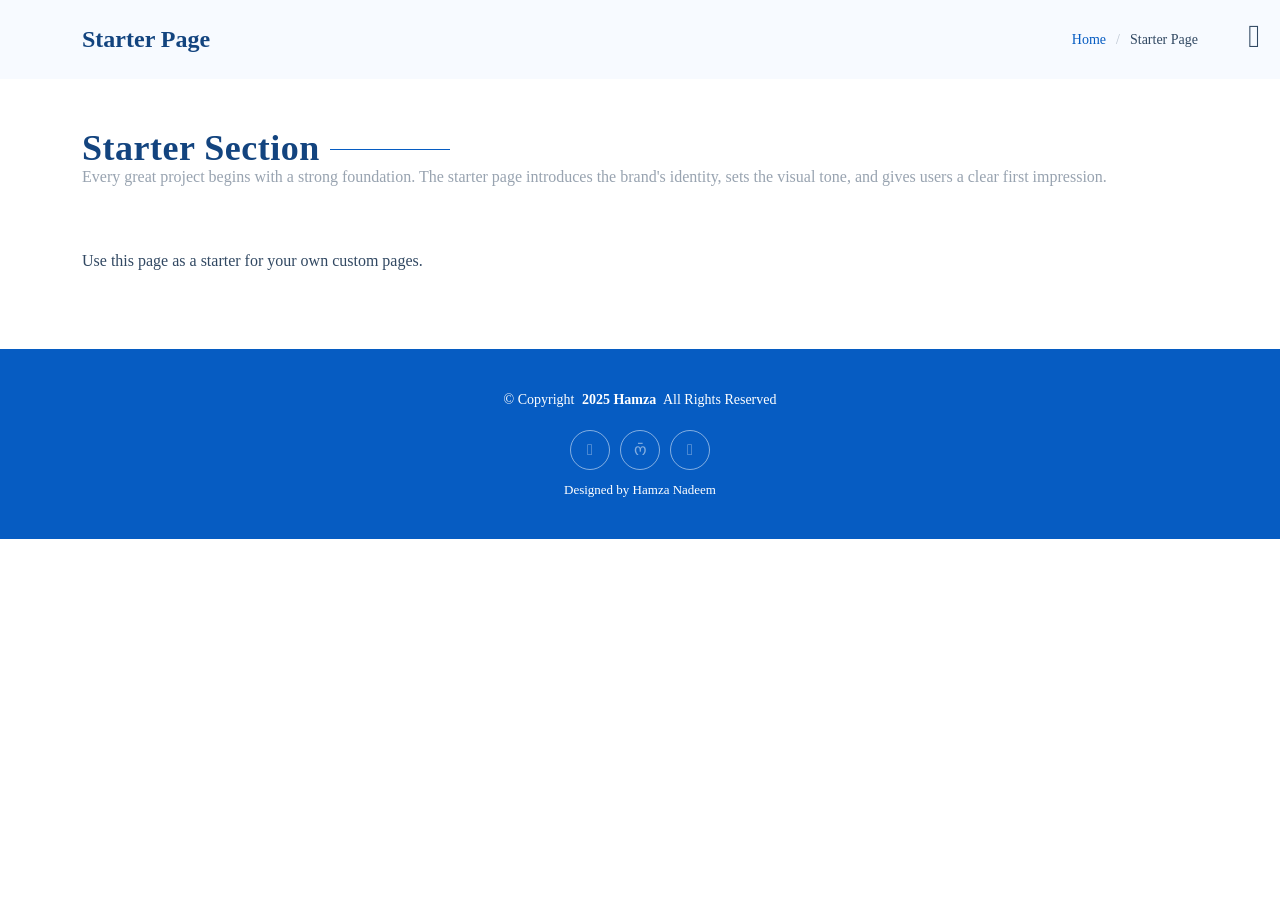
<file: starter-page.html>
<meta name='viewport' content='width=device-width, initial-scale=1'/><!DOCTYPE html>
<html lang="en">

<head>
  <meta charset="utf-8">
  <meta content="width=device-width, initial-scale=1.0" name="viewport">
  <title>Hamza Nadeem – Graphic Designer & Portfolio</title>
<meta name="description" content="Explore the creative portfolio of Hamza Nadeem, a graphic designer passionate about branding, digital design, and modern web experiences.">
<meta name="keywords" content="Hamza Nadeem, Graphic Designer, Portfolio, Branding, Web Design, Digital Art, Creative Design">
<meta name="author" content="Hamza Nadeem">
<meta name="viewport" content="width=device-width, initial-scale=1.0">
<meta name="robots" content="index, follow">
  <!-- Favicons -->
  <link href="favicon.png" rel="icon">
  <link href="apple-touch-icon.png" rel="apple-touch-icon">

  <!-- Fonts -->
  <link href="https://fonts.googleapis.com" rel="preconnect">
  <link href="https://fonts.gstatic.com" rel="preconnect" crossorigin>
  <link href="https://fonts.googleapis.com/css2?family=Roboto:ital,wght@0,100;0,300;0,400;0,500;0,700;0,900;1,100;1,300;1,400;1,500;1,700;1,900&family=Open+Sans:ital,wght@0,300;0,400;0,500;0,600;0,700;0,800;1,300;1,400;1,500;1,600;1,700;1,800&family=Quicksand:wght@300;400;500;600;700&display=swap" rel="stylesheet">

  <!-- Vendor CSS Files -->
  <link href="bootstrap.min.css" rel="stylesheet">
  <link href="bootstrap-icons.css" rel="stylesheet">
  <link href="aos.css" rel="stylesheet">
  <link href="glightbox.min.css" rel="stylesheet">
  <link href="swiper-bundle.min.css" rel="stylesheet">

  <!-- Main CSS File -->
  <link href="main.css" rel="stylesheet">
</head>

<body class="starter-page-page">

  <header id="header" class="header d-flex align-items-center fixed-top">
    <div class="container-fluid position-relative d-flex align-items-center justify-content-between">

      <a href="index.html" class="logo d-flex align-items-center">
        <!-- Uncomment the line below if you also wish to use an image logo -->
        <!-- <img src="logo.webp" alt=""> -->
        <!-- Uncomment the line below if you also wish to use an text logo -->
        <!-- <h1 class="sitename">Style</h1>  -->
      </a>

      <nav id="navmenu" class="navmenu">

        <div class="profile-img">
          <img src="profile-square-1.webp" alt="" class="img-fluid rounded-circle">
        </div>

        <a href="index.html" class="logo d-flex align-items-center justify-content-center">
          <!-- Uncomment the line below if you also wish to use an image logo -->
          <!-- <img src="logo.webp" alt=""> -->
          <h1 class="sitename">Hamza Nadeem</h1>
        </a>

        <div class="social-links text-center">
          <a href="https://www.facebook.com/share/1CDxB8gVtC/" class="facebook"><i class="bi bi-facebook"></i></a>
          <a href="https://www.instagram.com/hamza_nadeem1356?igsh=MWp4OHIwMzUwNXIyZg==&utm_source=ig_contact_invite" class="instagram"><i class="bi bi-instagram"></i></a>
          <a href="https://www.linkedin.com/in/nadeem-nadeem-419755366?utm_source=share&utm_campaign=share_via&utm_content=profile&utm_medium=android_app" class="linkedin"><i class="bi bi-linkedin"></i></a>
        </div>

        <ul>
          <li><a href="#hero">Home</a></li>
          <li><a href="#about">About</a></li>
          <li><a href="#resume">Resume</a></li>
          <li><a href="#portfolio">Portfolio</a></li>
          <li><a href="#services">Services</a></li>
          <li class="dropdown"><a href="#"><span>Dropdown</span> <i class="bi bi-chevron-down toggle-dropdown"></i></a>
            <ul>
              <li><a href="#">Dropdown 1</a></li>
              <li class="dropdown"><a href="#"><span>Deep Dropdown</span> <i class="bi bi-chevron-down toggle-dropdown"></i></a>
                <ul>
                  <li><a href="#">Deep Dropdown 1</a></li>
                  <li><a href="#">Deep Dropdown 2</a></li>
                  <li><a href="#">Deep Dropdown 3</a></li>
                  <li><a href="#">Deep Dropdown 4</a></li>
                  <li><a href="#">Deep Dropdown 5</a></li>
                </ul>
              </li>
              <li><a href="#">Dropdown 2</a></li>
              <li><a href="#">Dropdown 3</a></li>
              <li><a href="#">Dropdown 4</a></li>
            </ul>
          </li>
          <li><a href="#contact">Contact</a></li>
        </ul>
        <i class="mobile-nav-toggle d-xl-none bi bi-list"></i>
      </nav>

    </div>
  </header>

  <main class="main">

    <!-- Page Title -->
    <div class="page-title light-background">
      <div class="container d-lg-flex justify-content-between align-items-center">
        <h1 class="mb-2 mb-lg-0">Starter Page</h1>
        <nav class="breadcrumbs">
          <ol>
            <li><a href="index.html">Home</a></li>
            <li class="current">Starter Page</li>
          </ol>
        </nav>
      </div>
    </div><!-- End Page Title -->

    <!-- Starter Section Section -->
    <section id="starter-section" class="starter-section section">

      <!-- Section Title -->
      <div class="container section-title">
        <h2>Starter Section</h2>
        <p>Every great project begins with a strong foundation. The starter page introduces the brand's identity, sets the visual tone, and gives users a clear first impression.</p>
      </div><!-- End Section Title -->

      <div class="container" data-aos="fade-up">
        <p>Use this page as a starter for your own custom pages.</p>
      </div>

    </section><!-- /Starter Section Section -->

  </main>

  <footer id="footer" class="footer dark-background">

    <div class="container">
      <div class="copyright text-center ">
        <p>© <span>Copyright</span> <strong class="px-1 sitename">2025 Hamza</strong> <span>All Rights Reserved</span></p>
      </div>
      <div class="social-links d-flex justify-content-center">
        <a href="https://www.facebook.com/share/1CDxB8gVtC/"><i class="bi bi-facebook"></i></a>
        <a href="https://www.instagram.com/hamza_nadeem1356?igsh=MWp4OHIwMzUwNXIyZg==&utm_source=ig_contact_invite"><i class="bi bi-instagram"></i></a>
        <a href="https://www.linkedin.com/in/nadeem-nadeem-419755366?utm_source=share&utm_campaign=share_via&utm_content=profile&utm_medium=android_app"><i class="bi bi-linkedin"></i></a>
      </div>
      <div class="credits">
        Designed by <a>Hamza Nadeem</a>
      </div>
    </div>

  </footer>

  <!-- Scroll Top -->
  <a href="#" id="scroll-top" class="scroll-top d-flex align-items-center justify-content-center"><i class="bi bi-arrow-up-short"></i></a>

  <!-- Vendor JS Files -->
  <script src="bootstrap.bundle.min.js"></script>
  <script src="validate.js"></script>
  <script src="aos.js"></script>
  <script src="purecounter_vanilla.js"></script>
  <script src="typed.umd.js"></script>
  <script src="noframework.waypoints.js"></script>
  <script src="glightbox.min.js"></script>
  <script src="imagesloaded.pkgd.min.js"></script>
  <script src="isotope.pkgd.min.js"></script>
  <script src="swiper-bundle.min.js"></script>

  <!-- Main JS File -->
  <script src="main.js"></script>

</body>

</html>
</file>
<file: main.css>
<meta name='viewport' content='width=device-width, initial-scale=1'/>/* Fonts */
:root {
  --default-font: "Roboto",  system-ui, -apple-system, "Segoe UI", Roboto, "Helvetica Neue", Arial, "Noto Sans", "Liberation Sans", sans-serif, "Apple Color Emoji", "Segoe UI Emoji", "Segoe UI Symbol", "Noto Color Emoji";
  --heading-font: "Quicksand",  sans-serif;
  --nav-font: "Open Sans",  sans-serif;
}

/* Global Colors - The following color variables are used throughout the website. Updating them here will change the color scheme of the entire website */
:root { 
  --background-color: #ffffff; /* Background color for the entire website, including individual sections */
  --default-color: #314862; /* Default color used for the majority of the text content across the entire website */
  --heading-color: #13447f; /* Color for headings, subheadings and title throughout the website */
  --accent-color: #065cc2; /* Accent color that represents your brand on the website. It's used for buttons, links, and other elements that need to stand out */
  --surface-color: #ffffff; /* The surface color is used as a background of boxed elements within sections, such as cards, icon boxes, or other elements that require a visual separation from the global background. */
  --contrast-color: #ffffff; /* Contrast color for text, ensuring readability against backgrounds of accent, heading, or default colors. */
}

/* Nav Menu Colors - The following color variables are used specifically for the navigation menu. They are separate from the global colors to allow for more customization options */
:root {
  --nav-color: #314862;  /* The default color of the main navmenu links */
  --nav-hover-color: #065cc2; /* Applied to main navmenu links when they are hovered over or active */
  --nav-mobile-background-color: #11427d; /* Used as the background color for mobile navigation menu */
  --nav-dropdown-background-color: #065cc2; /* Used as the background color for dropdown items that appear when hovering over primary navigation items */
  --nav-dropdown-color: #acc4e0; /* Used for navigation links of the dropdown items in the navigation menu. */
  --nav-dropdown-hover-color: #ffffff; /* Similar to --nav-hover-color, this color is applied to dropdown navigation links when they are hovered over. */
}

/* Color Presets - These classes override global colors when applied to any section or element, providing reuse of the sam color scheme. */

.light-background {
  --background-color: #f7faff;
  --surface-color: #ffffff;
}

.dark-background {
  --background-color: #065cc2;
  --default-color: #ffffff;
  --heading-color: #ffffff;
  --accent-color: #afcdf1;
  --surface-color: #2973cc;
  --contrast-color: #ffffff;
}

/* Smooth scroll */
:root {
  scroll-behavior: smooth;
}

/*--------------------------------------------------------------
# General Styling & Shared Classes
--------------------------------------------------------------*/
body {
  color: var(--default-color);
  background-color: var(--background-color);
  font-family: var(--default-font);
}

a {
  color: var(--accent-color);
  text-decoration: none;
  transition: 0.3s;
}

a:hover {
  color: color-mix(in srgb, var(--accent-color), transparent 25%);
  text-decoration: none;
}

h1,
h2,
h3,
h4,
h5,
h6 {
  color: var(--heading-color);
  font-family: var(--heading-font);
}

/* PHP Email Form Messages
------------------------------*/
.php-email-form .error-message {
  display: none;
  background: #df1529;
  color: #ffffff;
  text-align: left;
  padding: 15px;
  margin-bottom: 24px;
  font-weight: 600;
}

.php-email-form .sent-message {
  display: none;
  color: #ffffff;
  background: #059652;
  text-align: center;
  padding: 15px;
  margin-bottom: 24px;
  font-weight: 600;
}

.php-email-form .loading {
  display: none;
  background: var(--surface-color);
  text-align: center;
  padding: 15px;
  margin-bottom: 24px;
}

.php-email-form .loading:before {
  content: "";
  display: inline-block;
  border-radius: 50%;
  width: 24px;
  height: 24px;
  margin: 0 10px -6px 0;
  border: 3px solid var(--accent-color);
  border-top-color: var(--surface-color);
  animation: php-email-form-loading 1s linear infinite;
}

@keyframes php-email-form-loading {
  0% {
    transform: rotate(0deg);
  }

  100% {
    transform: rotate(360deg);
  }
}

/*--------------------------------------------------------------
# Global Header
--------------------------------------------------------------*/
.header {
  --background-color: rgba(255, 255, 255, 0);
  color: var(--default-color);
  background-color: var(--background-color);
  padding: 15px 0;
  transition: all 0.5s;
  z-index: 997;
}

.header .logo {
  line-height: 1;
}

.header .logo img {
  max-height: 32px;
  margin-right: 8px;
}

.header .logo h1 {
  font-size: 30px;
  margin: 0;
  font-weight: 700;
  color: var(--heading-color);
}

/*--------------------------------------------------------------
# Navigation Menu
--------------------------------------------------------------*/
/* Navmenu */
.mobile-nav-toggle {
  color: var(--nav-color);
  position: fixed;
  top: 20px;
  right: 20px;
  font-size: 32px;
  line-height: 0;
  cursor: pointer;
  display: block !important;
  z-index: 998;
  transition: 0.3s;
}

.mobile-nav-toggle:hover {
  color: var(--nav-hover-color);
}

.navmenu {
  position: fixed;
  top: 0;
  bottom: 0;
  right: -300px;
  z-index: 997;
  transition: 0.3s;
  width: 300px;
  overflow: hidden;
}

.navmenu .profile-img img {
  margin: 15px auto;
  display: block;
  width: 160px;
  border: 8px solid color-mix(in srgb, var(--contrast-color), transparent 85%);
}

.navmenu .logo {
  line-height: 1;
  margin-bottom: 15px;
}

.navmenu .logo img {
  max-height: 32px;
  margin-right: 8px;
}

.navmenu .logo h1 {
  font-size: 24px;
  margin: 0;
  font-weight: 700;
  color: var(--contrast-color);
}

.navmenu .social-links {
  margin: 0 0 20px 0;
}

.navmenu .social-links a {
  font-size: 16px;
  display: inline-flex;
  align-items: center;
  justify-content: center;
  padding: 0;
  background: color-mix(in srgb, var(--contrast-color), transparent 90%);
  color: var(--contrast-color);
  margin: 0 2px;
  border-radius: 50%;
  width: 40px;
  height: 40px;
  transition: 0.3s;
}

.navmenu .social-links a i {
  margin: 0;
}

.navmenu .social-links a:hover {
  color: var(--contrast-color);
  background: var(--accent-color);
}

.navmenu ul {
  display: block;
  list-style: none;
  padding: 10px 0;
  margin: 0;
  overflow-y: auto;
  transition: 0.3s;
  z-index: 998;
}

.navmenu a,
.navmenu a:focus {
  color: var(--nav-dropdown-color);
  padding: 10px 20px;
  font-family: var(--nav-font);
  font-size: 17px;
  font-weight: 500;
  display: flex;
  align-items: center;
  justify-content: space-between;
  white-space: nowrap;
  transition: 0.3s;
}

.navmenu a i,
.navmenu a:focus i {
  font-size: 12px;
  line-height: 0;
  margin-left: 5px;
  width: 30px;
  height: 30px;
  display: flex;
  align-items: center;
  justify-content: center;
  border-radius: 50%;
  transition: 0.3s;
  background-color: color-mix(in srgb, var(--accent-color), transparent 90%);
}

.navmenu a i:hover,
.navmenu a:focus i:hover {
  background-color: var(--accent-color);
  color: var(--contrast-color);
}

.navmenu a:hover,
.navmenu .active,
.navmenu .active:focus {
  color: var(--nav-dropdown-hover-color);
}

.navmenu .active i,
.navmenu .active:focus i {
  background-color: var(--accent-color);
  color: var(--contrast-color);
  transform: rotate(180deg);
}

.navmenu .dropdown ul {
  position: static;
  display: none;
  z-index: 99;
  padding: 10px 0;
  margin: 10px 20px;
  box-shadow: none;
  transition: all 0.5s ease-in-out;
}

.navmenu .dropdown>.dropdown-active {
  display: block;
  background-color: var(--nav-dropdown-background-color);
  border: 1px solid color-mix(in srgb, var(--nav-dropdown-color), transparent 90%);
}

.mobile-nav-active {
  overflow: hidden;
}

.mobile-nav-active .mobile-nav-toggle {
  right: 310px;
  font-size: 36px;
}

.mobile-nav-active .navmenu {
  position: fixed;
  overflow: hidden;
  top: 0;
  bottom: 0;
  right: 0;
  background-color: var(--nav-mobile-background-color);
  transition: 0.3s;
}

/*--------------------------------------------------------------
# Global Footer
--------------------------------------------------------------*/
.footer {
  color: var(--default-color);
  background-color: var(--background-color);
  font-size: 14px;
  padding: 40px 0;
  position: relative;
}

.footer .copyright p {
  margin-bottom: 0;
}

.footer .social-links {
  margin-top: 20px;
}

.footer .social-links a {
  display: flex;
  align-items: center;
  justify-content: center;
  width: 40px;
  height: 40px;
  border-radius: 50%;
  border: 1px solid color-mix(in srgb, var(--default-color), transparent 50%);
  font-size: 16px;
  color: color-mix(in srgb, var(--default-color), transparent 50%);
  margin: 0 5px;
  transition: 0.3s;
}

.footer .social-links a:hover {
  color: var(--accent-color);
  border-color: var(--accent-color);
}

.footer .credits {
  margin-top: 10px;
  font-size: 13px;
  text-align: center;
}

/*--------------------------------------------------------------
# Scroll Top Button
--------------------------------------------------------------*/
.scroll-top {
  position: fixed;
  visibility: hidden;
  opacity: 0;
  right: 15px;
  bottom: -15px;
  z-index: 99999;
  background-color: var(--accent-color);
  width: 44px;
  height: 44px;
  border-radius: 50px;
  transition: all 0.4s;
}

.scroll-top i {
  font-size: 24px;
  color: var(--contrast-color);
  line-height: 0;
}

.scroll-top:hover {
  background-color: color-mix(in srgb, var(--accent-color), transparent 20%);
  color: var(--contrast-color);
}

.scroll-top.active {
  visibility: visible;
  opacity: 1;
  bottom: 15px;
}

/*--------------------------------------------------------------
# Disable aos animation delay on mobile devices
--------------------------------------------------------------*/
@media screen and (max-width: 768px) {
  [data-aos-delay] {
    transition-delay: 0 !important;
  }
}

/*--------------------------------------------------------------
# Global Page Titles & Breadcrumbs
--------------------------------------------------------------*/
.page-title {
  color: var(--default-color);
  background-color: var(--background-color);
  padding: 25px 0;
  position: relative;
}

.page-title h1 {
  font-size: 24px;
  font-weight: 700;
}

.page-title .breadcrumbs ol {
  display: flex;
  flex-wrap: wrap;
  list-style: none;
  padding: 0;
  margin: 0;
  font-size: 14px;
  font-weight: 400;
}

.page-title .breadcrumbs ol li+li {
  padding-left: 10px;
}

.page-title .breadcrumbs ol li+li::before {
  content: "/";
  display: inline-block;
  padding-right: 10px;
  color: color-mix(in srgb, var(--default-color), transparent 70%);
}

/*--------------------------------------------------------------
# Global Sections
--------------------------------------------------------------*/
section,
.section {
  color: var(--default-color);
  background-color: var(--background-color);
  padding: 60px 0;
  overflow: clip;
}

/*--------------------------------------------------------------
# Global Section Titles
--------------------------------------------------------------*/
.section-title {
  padding-bottom: 60px;
  position: relative;
}

.section-title h2 {
  font-size: 36px;
  font-weight: 700;
  padding: 0;
  line-height: 1px;
  margin: 0;
  letter-spacing: 0.5px;
  position: relative;
}

.section-title h2::after {
  content: "";
  width: 120px;
  height: 1px;
  display: inline-block;
  background: var(--accent-color);
  margin: 10px 10px;
}

.section-title p {
  color: color-mix(in srgb, var(--default-color), transparent 50%);
  margin: 5px 0 0 0;
  font-size: 16px;
  font-weight: 500;
  font-family: var(--heading-font);
}

/*--------------------------------------------------------------
# Hero Section
--------------------------------------------------------------*/
.hero {
  padding: 120px 0;
  position: relative;
  overflow: hidden;
  min-height: 100vh;
  display: flex;
  align-items: center;
}

.hero::before {
  content: "";
  position: absolute;
  top: 0;
  left: 0;
  right: 0;
  bottom: 0;
  background: url("../img/bg/abstract-bg-1.webp") no-repeat center center;
  background-size: cover;
  opacity: 0.08;
  z-index: 1;
}

.hero .container {
  position: relative;
  z-index: 2;
}

@media (max-width: 991px) {
  .hero .hero-content {
    padding: 60px 30px;
    text-align: center;
  }
}

@media (max-width: 576px) {
  .hero .hero-content {
    padding: 40px 20px;
  }
}

.hero .content-wrapper {
  max-width: 600px;
}

.hero .hero-title {
  font-size: 3.5rem;
  font-weight: 700;
  margin-bottom: 1.5rem;
  line-height: 1.2;
}

@media (max-width: 768px) {
  .hero .hero-title {
    font-size: 2.8rem;
  }
}

@media (max-width: 576px) {
  .hero .hero-title {
    font-size: 2.2rem;
  }
}

.hero .hero-title .typed {
  color: var(--accent-color);
  position: relative;
}

.hero .lead {
  font-size: 1.2rem;
  color: color-mix(in srgb, var(--default-color), transparent 20%);
  margin-bottom: 3rem;
  line-height: 1.6;
}

@media (max-width: 768px) {
  .hero .lead {
    font-size: 1.1rem;
    margin-bottom: 2rem;
  }
}

.hero .hero-stats {
  display: flex;
  gap: 2rem;
  margin-bottom: 3rem;
}

@media (max-width: 768px) {
  .hero .hero-stats {
    justify-content: center;
    gap: 1.5rem;
    margin-bottom: 2rem;
  }
}

@media (max-width: 576px) {
  .hero .hero-stats {
    flex-direction: column;
    gap: 1rem;
  }
}

.hero .hero-stats .stat-item {
  display: flex;
  flex-direction: column;
  align-items: center;
}

.hero .hero-stats .stat-item .purecounter {
  font-size: 2rem;
  font-weight: 700;
  color: var(--accent-color);
  line-height: 1;
}

.hero .hero-stats .stat-item .stat-label {
  font-size: 0.9rem;
  color: color-mix(in srgb, var(--default-color), transparent 40%);
  margin-top: 0.25rem;
}

.hero .hero-actions {
  display: flex;
  gap: 1rem;
  margin-bottom: 3rem;
}

@media (max-width: 768px) {
  .hero .hero-actions {
    justify-content: center;
    margin-bottom: 2rem;
  }
}

@media (max-width: 576px) {
  .hero .hero-actions {
    flex-direction: column;
    align-items: center;
  }
}

.hero .hero-actions .btn {
  padding: 12px 30px;
  font-weight: 600;
  border-radius: 50px;
  text-decoration: none;
  transition: all 0.3s ease;
}

.hero .hero-actions .btn.btn-primary {
  background-color: var(--accent-color);
  color: var(--contrast-color);
  border: 2px solid var(--accent-color);
}

.hero .hero-actions .btn.btn-primary:hover {
  background-color: transparent;
  color: var(--accent-color);
}

.hero .hero-actions .btn.btn-outline {
  background-color: transparent;
  color: var(--default-color);
  border: 2px solid color-mix(in srgb, var(--default-color), transparent 70%);
}

.hero .hero-actions .btn.btn-outline:hover {
  background-color: var(--accent-color);
  color: var(--contrast-color);
  border-color: var(--accent-color);
}

.hero .social-links {
  display: flex;
  gap: 1rem;
}

@media (max-width: 768px) {
  .hero .social-links {
    justify-content: center;
  }
}

.hero .social-links a {
  width: 45px;
  height: 45px;
  display: flex;
  align-items: center;
  justify-content: center;
  border-radius: 50%;
  background-color: var(--surface-color);
  color: var(--default-color);
  text-decoration: none;
  transition: all 0.3s ease;
  box-shadow: 0 2px 10px color-mix(in srgb, var(--default-color), transparent 90%);
}

.hero .social-links a:hover {
  background-color: var(--accent-color);
  color: var(--contrast-color);
  transform: translateY(-3px);
}

.hero .social-links a i {
  font-size: 1.2rem;
}

.hero .hero-image {
  position: relative;
  display: flex;
  align-items: center;
  justify-content: center;
  padding: 60px 30px;
}

@media (max-width: 991px) {
  .hero .hero-image {
    min-height: auto;
    padding: 40px 30px;
  }
}

.hero .image-container {
  position: relative;
  max-width: 500px;
  width: 100%;
}

.hero .hero-main-image {
  border-radius: 20px;
  box-shadow: 0 20px 60px color-mix(in srgb, var(--default-color), transparent 85%);
  position: relative;
  z-index: 2;
}

.hero .image-overlay {
  position: absolute;
  top: 20px;
  left: 20px;
  right: -20px;
  bottom: -20px;
  background: linear-gradient(45deg, var(--accent-color), color-mix(in srgb, var(--accent-color), transparent 30%));
  border-radius: 20px;
  z-index: 1;
}

.hero .floating-elements {
  position: absolute;
  top: 0;
  left: 0;
  right: 0;
  bottom: 0;
  z-index: 3;
}

.hero .floating-card {
  position: absolute;
  background-color: var(--surface-color);
  padding: 15px 20px;
  border-radius: 15px;
  box-shadow: 0 10px 30px color-mix(in srgb, var(--default-color), transparent 90%);
  display: flex;
  align-items: center;
  gap: 10px;
  white-space: nowrap;
  animation: float 6s ease-in-out infinite;
}

@media (max-width: 768px) {
  .hero .floating-card {
    padding: 10px 15px;
    font-size: 0.9rem;
  }
}

.hero .floating-card i {
  font-size: 1.5rem;
  color: var(--accent-color);
}

@media (max-width: 768px) {
  .hero .floating-card i {
    font-size: 1.2rem;
  }
}

.hero .floating-card span {
  font-weight: 600;
  color: var(--default-color);
}

.hero .floating-card.card-1 {
  top: 10%;
  left: -10%;
  animation-delay: 0s;
}

@media (max-width: 768px) {
  .hero .floating-card.card-1 {
    top: 5%;
    left: -5%;
  }
}

.hero .floating-card.card-2 {
  top: 60%;
  right: -15%;
  animation-delay: 2s;
}

@media (max-width: 768px) {
  .hero .floating-card.card-2 {
    top: 70%;
    right: -10%;
  }
}

.hero .floating-card.card-3 {
  bottom: 15%;
  left: -5%;
  animation-delay: 4s;
}

@media (max-width: 768px) {
  .hero .floating-card.card-3 {
    bottom: 10%;
    left: 0%;
  }
}

@keyframes float {

  0%,
  100% {
    transform: translateY(0px);
  }

  50% {
    transform: translateY(-20px);
  }
}

/*--------------------------------------------------------------
# About Section
--------------------------------------------------------------*/
.about .profile-image-wrapper {
  position: relative;
}

.about .profile-image-wrapper .profile-image {
  position: relative;
  width: 280px;
  height: 280px;
  margin: 0 auto 40px;
  border-radius: 50%;
  overflow: hidden;
  border: 5px solid var(--accent-color);
  box-shadow: 0 10px 30px color-mix(in srgb, var(--accent-color), transparent 80%);
}

.about .profile-image-wrapper .profile-image img {
  width: 100%;
  height: 100%;
  object-fit: cover;
}

@media (max-width: 768px) {
  .about .profile-image-wrapper .profile-image {
    width: 200px;
    height: 200px;
  }
}

.about .profile-image-wrapper .signature-section {
  text-align: center;
}

.about .profile-image-wrapper .signature-section .signature {
  max-width: 200px;
  height: auto;
  margin-bottom: 15px;
  opacity: 0.8;
}

.about .profile-image-wrapper .signature-section .quote {
  font-style: italic;
  color: color-mix(in srgb, var(--default-color), transparent 30%);
  font-size: 14px;
  margin: 0;
  max-width: 250px;
  margin: 0 auto;
}

.about .about-content .intro {
  margin-bottom: 40px;
}

.about .about-content .intro h2 {
  font-size: 2.5rem;
  margin-bottom: 20px;
  font-weight: 700;
}

@media (max-width: 768px) {
  .about .about-content .intro h2 {
    font-size: 2rem;
    text-align: center;
  }
}

.about .about-content .intro p {
  font-size: 16px;
  line-height: 1.7;
  color: color-mix(in srgb, var(--default-color), transparent 20%);
}

@media (max-width: 768px) {
  .about .about-content .intro p {
    text-align: center;
  }
}

.about .about-content .skills-grid {
  display: grid;
  grid-template-columns: repeat(auto-fit, minmax(200px, 1fr));
  gap: 20px;
  margin-bottom: 40px;
}

.about .about-content .skills-grid .skill-item {
  text-align: center;
  padding: 20px;
  border-radius: 10px;
  background: color-mix(in srgb, var(--accent-color), transparent 94%);
  border: 1px solid color-mix(in srgb, var(--accent-color), transparent 85%);
  transition: all 0.3s ease;
}

.about .about-content .skills-grid .skill-item:hover {
  transform: translateY(-5px);
  box-shadow: 0 10px 25px color-mix(in srgb, var(--accent-color), transparent 85%);
}

.about .about-content .skills-grid .skill-item .skill-icon {
  width: 60px;
  height: 60px;
  margin: 0 auto 15px;
  display: flex;
  align-items: center;
  justify-content: center;
  background: var(--accent-color);
  border-radius: 50%;
  color: var(--contrast-color);
  font-size: 24px;
}

.about .about-content .skills-grid .skill-item h4 {
  font-size: 18px;
  margin-bottom: 10px;
  color: var(--heading-color);
}

.about .about-content .skills-grid .skill-item p {
  font-size: 14px;
  color: color-mix(in srgb, var(--default-color), transparent 30%);
  margin: 0;
}

.about .about-content .journey-timeline {
  margin-bottom: 40px;
}

.about .about-content .journey-timeline .timeline-item {
  display: flex;
  align-items: center;
  margin-bottom: 20px;
  padding: 15px;
  border-left: 3px solid var(--accent-color);
  background: color-mix(in srgb, var(--surface-color), transparent 30%);
  border-radius: 0 8px 8px 0;
  transition: all 0.3s ease;
}

.about .about-content .journey-timeline .timeline-item:hover {
  background: color-mix(in srgb, var(--accent-color), transparent 95%);
  border-left-color: color-mix(in srgb, var(--accent-color), transparent 10%);
}

.about .about-content .journey-timeline .timeline-item:last-child {
  margin-bottom: 0;
}

.about .about-content .journey-timeline .timeline-item .year {
  font-weight: 700;
  color: var(--accent-color);
  font-size: 18px;
  min-width: 80px;
  margin-right: 20px;
}

.about .about-content .journey-timeline .timeline-item .description {
  color: color-mix(in srgb, var(--default-color), transparent 20%);
  font-size: 15px;
  line-height: 1.5;
}

@media (max-width: 576px) {
  .about .about-content .journey-timeline .timeline-item {
    flex-direction: column;
    align-items: flex-start;
  }

  .about .about-content .journey-timeline .timeline-item .year {
    margin-right: 0;
    margin-bottom: 8px;
  }
}

.about .about-content .cta-section .fun-fact {
  display: flex;
  align-items: center;
  justify-content: center;
  margin-bottom: 30px;
  padding: 15px 25px;
  background: color-mix(in srgb, var(--accent-color), transparent 94%);
  border-radius: 50px;
  border: 1px solid color-mix(in srgb, var(--accent-color), transparent 85%);
}

.about .about-content .cta-section .fun-fact .emoji {
  font-size: 20px;
  margin-right: 10px;
}

.about .about-content .cta-section .fun-fact .text {
  color: color-mix(in srgb, var(--default-color), transparent 20%);
  font-size: 14px;
  font-weight: 500;
}

@media (max-width: 768px) {
  .about .about-content .cta-section .fun-fact {
    justify-content: center;
    text-align: center;
  }
}

.about .about-content .cta-section .action-buttons {
  display: flex;
  gap: 15px;
  justify-content: center;
}

@media (max-width: 576px) {
  .about .about-content .cta-section .action-buttons {
    flex-direction: column;
    align-items: center;
  }
}

.about .about-content .cta-section .action-buttons .btn {
  padding: 12px 30px;
  font-weight: 600;
  border-radius: 50px;
  text-decoration: none;
  transition: all 0.3s ease;
  font-size: 15px;
}

.about .about-content .cta-section .action-buttons .btn.btn-primary {
  background: var(--accent-color);
  color: var(--contrast-color);
  border: 2px solid var(--accent-color);
}

.about .about-content .cta-section .action-buttons .btn.btn-primary:hover {
  background: color-mix(in srgb, var(--accent-color), black 10%);
  border-color: color-mix(in srgb, var(--accent-color), black 10%);
  transform: translateY(-2px);
}

.about .about-content .cta-section .action-buttons .btn.btn-outline {
  background: transparent;
  color: var(--accent-color);
  border: 2px solid var(--accent-color);
}

.about .about-content .cta-section .action-buttons .btn.btn-outline:hover {
  background: var(--accent-color);
  color: var(--contrast-color);
  transform: translateY(-2px);
}

@media (max-width: 992px) {
  .about .profile-image-wrapper {
    margin-bottom: 40px;
  }
}

/*--------------------------------------------------------------
# Skills Section
--------------------------------------------------------------*/
.skills .skills-grid .skill-card {
  background: linear-gradient(135deg, var(--surface-color) 0%, color-mix(in srgb, var(--surface-color), var(--accent-color) 5%) 100%);
  border-radius: 15px;
  padding: 30px;
  height: 100%;
  position: relative;
  overflow: hidden;
  border: 1px solid color-mix(in srgb, var(--accent-color), transparent 85%);
  transition: all 0.3s ease;
}

.skills .skills-grid .skill-card:before {
  content: "";
  position: absolute;
  top: 0;
  left: 0;
  width: 100%;
  height: 3px;
  background: linear-gradient(90deg, var(--accent-color), color-mix(in srgb, var(--accent-color), var(--heading-color) 30%));
}

.skills .skills-grid .skill-card:hover {
  transform: translateY(-10px);
  box-shadow: 0 20px 40px color-mix(in srgb, var(--accent-color), transparent 80%);
  border-color: color-mix(in srgb, var(--accent-color), transparent 60%);
}

.skills .skills-grid .skill-card .skill-header {
  display: flex;
  align-items: center;
  margin-bottom: 25px;
  gap: 15px;
}

.skills .skills-grid .skill-card .skill-header i {
  font-size: 28px;
  color: var(--accent-color);
  width: 50px;
  height: 50px;
  display: flex;
  align-items: center;
  justify-content: center;
  background: color-mix(in srgb, var(--accent-color), transparent 90%);
  border-radius: 12px;
}

.skills .skills-grid .skill-card .skill-header h3 {
  font-size: 20px;
  margin: 0;
  color: var(--heading-color);
}

.skills .skills-grid .skill-card .skill-item {
  margin-bottom: 20px;
}

.skills .skills-grid .skill-card .skill-item:last-child {
  margin-bottom: 0;
}

.skills .skills-grid .skill-card .skill-item .skill-info {
  display: flex;
  justify-content: space-between;
  align-items: center;
  margin-bottom: 8px;
}

.skills .skills-grid .skill-card .skill-item .skill-info .skill-name {
  font-weight: 600;
  color: var(--heading-color);
  font-size: 15px;
}

.skills .skills-grid .skill-card .skill-item .skill-info .skill-percentage {
  font-size: 14px;
  font-weight: 700;
  color: var(--accent-color);
}

.skills .skills-grid .skill-card .skill-item .skill-bar {
  height: 6px;
  background: color-mix(in srgb, var(--default-color), transparent 92%);
  border-radius: 10px;
  overflow: hidden;
  position: relative;
}

.skills .skills-grid .skill-card .skill-item .skill-bar .progress-bar {
  height: 100%;
  background: linear-gradient(45deg, var(--accent-color), color-mix(in srgb, var(--accent-color), var(--heading-color) 20%));
  border-radius: 10px;
  width: 0;
  transition: width 1.8s cubic-bezier(0.4, 0, 0.2, 1);
  position: relative;
}

.skills .skills-grid .skill-card .skill-item .skill-bar .progress-bar:after {
  content: "";
  position: absolute;
  top: 0;
  left: 0;
  right: 0;
  bottom: 0;
  background: linear-gradient(90deg, transparent, rgba(255, 255, 255, 0.3), transparent);
  animation: shimmer 2s infinite;
}

.skills .skills-summary {
  background: var(--surface-color);
  padding: 40px 30px;
  border-radius: 15px;
  height: fit-content;
  position: sticky;
  top: 20px;
  box-shadow: 0 10px 30px color-mix(in srgb, var(--default-color), transparent 90%);
}

.skills .skills-summary h3 {
  color: var(--heading-color);
  margin-bottom: 20px;
  font-size: 24px;
}

.skills .skills-summary p {
  color: color-mix(in srgb, var(--default-color), transparent 20%);
  margin-bottom: 30px;
  line-height: 1.6;
}

.skills .skills-summary .summary-stats {
  margin-bottom: 30px;
}

.skills .skills-summary .summary-stats .stat-item {
  display: flex;
  align-items: center;
  margin-bottom: 20px;
  gap: 15px;
}

.skills .skills-summary .summary-stats .stat-item:last-child {
  margin-bottom: 0;
}

.skills .skills-summary .summary-stats .stat-item .stat-circle {
  width: 50px;
  height: 50px;
  border-radius: 50%;
  background: linear-gradient(135deg, var(--accent-color), color-mix(in srgb, var(--accent-color), var(--heading-color) 30%));
  display: flex;
  align-items: center;
  justify-content: center;
  flex-shrink: 0;
}

.skills .skills-summary .summary-stats .stat-item .stat-circle i {
  color: var(--contrast-color);
  font-size: 20px;
}

.skills .skills-summary .summary-stats .stat-item .stat-info .stat-number {
  display: block;
  font-size: 24px;
  font-weight: 700;
  color: var(--heading-color);
  line-height: 1;
}

.skills .skills-summary .summary-stats .stat-item .stat-info .stat-label {
  font-size: 14px;
  color: color-mix(in srgb, var(--default-color), transparent 30%);
}

.skills .skills-summary .skills-badges h4 {
  color: var(--heading-color);
  margin-bottom: 15px;
  font-size: 18px;
}

.skills .skills-summary .skills-badges .badge-list {
  display: flex;
  flex-wrap: wrap;
  gap: 10px;
}

.skills .skills-summary .skills-badges .badge-list .skill-badge {
  background: linear-gradient(45deg, var(--accent-color), color-mix(in srgb, var(--accent-color), var(--heading-color) 20%));
  color: var(--contrast-color);
  padding: 8px 16px;
  border-radius: 20px;
  font-size: 12px;
  font-weight: 600;
  text-transform: uppercase;
  letter-spacing: 0.5px;
}

@keyframes shimmer {
  0% {
    transform: translateX(-100%);
  }

  100% {
    transform: translateX(100%);
  }
}

@media (max-width: 991px) {
  .skills .skills-summary {
    margin-top: 30px;
    position: relative;
    top: auto;
  }
}

@media (max-width: 767px) {
  .skills .skills-grid .skill-card {
    padding: 25px 20px;
  }

  .skills .skills-grid .skill-card .skill-header {
    flex-direction: column;
    text-align: center;
    gap: 10px;
  }

  .skills .skills-grid .skill-card .skill-header h3 {
    font-size: 18px;
  }

  .skills .skills-summary {
    padding: 30px 20px;
  }

  .skills .skills-summary .summary-stats .stat-item .stat-circle {
    width: 45px;
    height: 45px;
  }

  .skills .skills-summary .summary-stats .stat-item .stat-circle i {
    font-size: 18px;
  }

  .skills .skills-summary .summary-stats .stat-item .stat-info .stat-number {
    font-size: 20px;
  }
}

/*--------------------------------------------------------------
# Resume Section
--------------------------------------------------------------*/
.resume .section-header {
  margin-bottom: 2.5rem;
}

.resume .section-header h2 {
  font-size: 1.8rem;
  font-weight: 700;
  margin-bottom: 1rem;
  display: flex;
  align-items: center;
  gap: 0.75rem;
}

.resume .section-header h2 i {
  color: var(--accent-color);
  font-size: 1.5rem;
}

.resume .section-header .section-subtitle {
  color: color-mix(in srgb, var(--default-color), transparent 30%);
  font-size: 1rem;
  line-height: 1.6;
}

.resume .experience-section {
  padding-right: 1.5rem;
}

.resume .experience-section .experience-cards .experience-card {
  background: var(--surface-color);
  border: 1px solid color-mix(in srgb, var(--default-color), transparent 90%);
  border-radius: 12px;
  padding: 1.8rem;
  margin-bottom: 1.5rem;
  transition: all 0.3s ease;
  position: relative;
  overflow: hidden;
}

.resume .experience-section .experience-cards .experience-card::before {
  content: "";
  position: absolute;
  top: 0;
  left: 0;
  width: 4px;
  height: 100%;
  background: linear-gradient(135deg, var(--accent-color), color-mix(in srgb, var(--accent-color), transparent 30%));
}

.resume .experience-section .experience-cards .experience-card:hover {
  box-shadow: 0 8px 30px color-mix(in srgb, var(--default-color), transparent 85%);
  transform: translateY(-5px);
}

.resume .experience-section .experience-cards .experience-card .card-header {
  display: flex;
  justify-content: space-between;
  align-items: flex-start;
  margin-bottom: 1rem;
}

.resume .experience-section .experience-cards .experience-card .card-header .role-info h3 {
  color: var(--heading-color);
  font-size: 1.25rem;
  font-weight: 600;
  margin-bottom: 0.25rem;
}

.resume .experience-section .experience-cards .experience-card .card-header .role-info h4 {
  color: var(--accent-color);
  font-size: 1rem;
  font-weight: 500;
  margin: 0;
}

.resume .experience-section .experience-cards .experience-card .card-header .duration {
  background: color-mix(in srgb, var(--accent-color), transparent 90%);
  color: var(--accent-color);
  padding: 0.4rem 0.8rem;
  border-radius: 20px;
  font-size: 0.85rem;
  font-weight: 500;
  white-space: nowrap;
}

.resume .experience-section .experience-cards .experience-card .card-body p {
  color: color-mix(in srgb, var(--default-color), transparent 25%);
  margin-bottom: 1rem;
  line-height: 1.6;
}

.resume .experience-section .experience-cards .experience-card .card-body .achievements {
  margin: 0;
  padding-left: 0;
  list-style: none;
}

.resume .experience-section .experience-cards .experience-card .card-body .achievements li {
  position: relative;
  padding-left: 1.5rem;
  margin-bottom: 0.5rem;
  color: color-mix(in srgb, var(--default-color), transparent 15%);
  font-size: 0.9rem;
}

.resume .experience-section .experience-cards .experience-card .card-body .achievements li::before {
  content: "âœ"";
  position: absolute;
  left: 0;
  top: 0;
  color: var(--accent-color);
  font-weight: bold;
}

.resume .experience-section .experience-cards .experience-card .card-body .achievements li:last-child {
  margin-bottom: 0;
}

.resume .education-section {
  padding-left: 1.5rem;
}

.resume .education-section .education-timeline {
  position: relative;
}

.resume .education-section .education-timeline .timeline-track {
  position: absolute;
  left: 1rem;
  top: 2rem;
  bottom: 2rem;
  width: 2px;
  background: linear-gradient(to bottom, var(--accent-color), color-mix(in srgb, var(--accent-color), transparent 70%));
}

.resume .education-section .education-timeline .education-item {
  position: relative;
  padding-left: 3rem;
  margin-bottom: 2.5rem;
}

.resume .education-section .education-timeline .education-item:last-child {
  margin-bottom: 0;
}

.resume .education-section .education-timeline .education-item .timeline-marker {
  position: absolute;
  left: 0.5rem;
  top: 1.5rem;
  width: 1rem;
  height: 1rem;
  background: var(--accent-color);
  border: 3px solid var(--surface-color);
  border-radius: 50%;
  box-shadow: 0 0 0 4px color-mix(in srgb, var(--accent-color), transparent 85%);
}

.resume .education-section .education-timeline .education-item .education-content {
  background: var(--surface-color);
  border: 1px solid color-mix(in srgb, var(--default-color), transparent 90%);
  border-radius: 8px;
  padding: 1.5rem;
  transition: all 0.3s ease;
}

.resume .education-section .education-timeline .education-item .education-content:hover {
  box-shadow: 0 5px 20px color-mix(in srgb, var(--default-color), transparent 90%);
}

.resume .education-section .education-timeline .education-item .education-content .degree-header {
  display: flex;
  justify-content: space-between;
  align-items: flex-start;
  margin-bottom: 0.5rem;
}

.resume .education-section .education-timeline .education-item .education-content .degree-header h3 {
  color: var(--heading-color);
  font-size: 1.1rem;
  font-weight: 600;
  margin: 0;
  line-height: 1.3;
}

.resume .education-section .education-timeline .education-item .education-content .degree-header .year {
  background: var(--accent-color);
  color: var(--contrast-color);
  padding: 0.3rem 0.7rem;
  border-radius: 15px;
  font-size: 0.8rem;
  font-weight: 500;
  white-space: nowrap;
}

.resume .education-section .education-timeline .education-item .education-content .institution {
  color: color-mix(in srgb, var(--accent-color), transparent 20%);
  font-size: 1rem;
  font-weight: 500;
  margin-bottom: 0.8rem;
}

.resume .education-section .education-timeline .education-item .education-content p {
  color: color-mix(in srgb, var(--default-color), transparent 30%);
  margin: 0;
  font-size: 0.9rem;
  line-height: 1.5;
}

@media (max-width: 992px) {

  .resume .experience-section,
  .resume .education-section {
    padding-left: 0;
    padding-right: 0;
    margin-bottom: 3rem;
  }

  .resume .section-header h2 {
    font-size: 1.6rem;
  }

  .resume .experience-cards .experience-card .card-header {
    flex-direction: column;
    gap: 0.8rem;
  }

  .resume .experience-cards .experience-card .card-header .duration {
    align-self: flex-start;
  }

  .resume .education-timeline .education-item .education-content .degree-header {
    flex-direction: column;
    gap: 0.5rem;
  }

  .resume .education-timeline .education-item .education-content .degree-header .year {
    align-self: flex-start;
  }
}

@media (max-width: 576px) {
  .resume .section-header h2 {
    font-size: 1.4rem;
  }

  .resume .section-header h2 i {
    font-size: 1.2rem;
  }

  .resume .experience-cards .experience-card {
    padding: 1.3rem;
  }

  .resume .education-timeline .timeline-track {
    left: 0.5rem;
  }

  .resume .education-timeline .education-item {
    padding-left: 2rem;
  }

  .resume .education-timeline .education-item .timeline-marker {
    left: 0;
  }
}

/*--------------------------------------------------------------
# Services Section
--------------------------------------------------------------*/
.services .service-item {
  height: 100%;
  padding: 2rem;
  background-color: var(--surface-color);
  border-radius: 12px;
  box-shadow: 0 5px 25px -5px rgba(0, 0, 0, 0.05);
  transition: all 0.3s ease-in-out;
  position: relative;
  overflow: hidden;
}

.services .service-item::before {
  content: "";
  position: absolute;
  top: 0;
  left: 0;
  width: 3px;
  height: 0;
  background-color: var(--accent-color);
  transition: height 0.3s ease-in-out;
}

.services .service-item:hover {
  transform: translateY(-5px);
  box-shadow: 0 8px 30px -5px rgba(0, 0, 0, 0.08);
}

.services .service-item:hover::before {
  height: 100%;
}

.services .service-item:hover .icon i {
  transform: scale(1.1) rotate(5deg);
  color: var(--accent-color);
}

.services .service-item:hover .link-item i {
  transform: translateX(5px);
}

.services .service-item .icon {
  margin-bottom: 1.5rem;
}

.services .service-item .icon i {
  font-size: 2.5rem;
  color: color-mix(in srgb, var(--accent-color), transparent 15%);
  transition: all 0.3s ease-in-out;
}

.services .service-item h3 {
  font-size: 1.5rem;
  margin-bottom: 1rem;
  font-weight: 600;
  color: var(--heading-color);
  font-family: var(--heading-font);
}

.services .service-item p {
  color: color-mix(in srgb, var(--default-color), transparent 25%);
  font-size: 1rem;
  line-height: 1.6;
  margin-bottom: 1.5rem;
}

.services .service-item .card-links {
  margin-top: auto;
}

.services .service-item .card-links .link-item {
  display: inline-flex;
  align-items: center;
  color: var(--accent-color);
  font-weight: 500;
  font-size: 0.95rem;
  transition: color 0.3s ease;
}

.services .service-item .card-links .link-item i {
  margin-left: 0.5rem;
  font-size: 1.1rem;
  transition: transform 0.3s ease;
}

.services .service-item .card-links .link-item:hover {
  color: color-mix(in srgb, var(--accent-color), transparent 25%);
}

@media (max-width: 991px) {
  .services .card-item {
    padding: 1.75rem;
  }

  .services .card-item h3 {
    font-size: 1.35rem;
  }

  .services .card-item .icon i {
    font-size: 2.25rem;
  }
}

@media (max-width: 767px) {
  .services .card-item {
    padding: 1.5rem;
  }

  .services .card-item h3 {
    font-size: 1.25rem;
  }

  .services .card-item .icon i {
    font-size: 2rem;
  }

  .services .card-item:hover {
    transform: translateY(-3px);
  }
}

/*--------------------------------------------------------------
# Portfolio Section
--------------------------------------------------------------*/
.portfolio .portfolio-filters {
  display: flex;
  justify-content: center;
  flex-wrap: wrap;
  gap: 15px;
  padding: 0;
  margin: 0 0 40px;
  list-style: none;
}

.portfolio .portfolio-filters li {
  font-size: 15px;
  font-weight: 500;
  padding: 12px 25px;
  cursor: pointer;
  background: var(--surface-color);
  color: var(--default-color);
  border-radius: 30px;
  display: flex;
  align-items: center;
  gap: 8px;
  transition: all 0.3s ease;
}

.portfolio .portfolio-filters li i {
  font-size: 1.1em;
  transition: transform 0.3s ease;
}

.portfolio .portfolio-filters li:hover {
  color: var(--accent-color);
  transform: translateY(-2px);
  background: color-mix(in srgb, var(--accent-color), transparent 92%);
}

.portfolio .portfolio-filters li:hover i {
  transform: scale(1.1);
}

.portfolio .portfolio-filters li.filter-active {
  background: var(--accent-color);
  color: var(--contrast-color);
}

@media (max-width: 768px) {
  .portfolio .portfolio-filters {
    gap: 10px;
  }

  .portfolio .portfolio-filters li {
    padding: 8px 20px;
    font-size: 14px;
  }
}

.portfolio .portfolio-entry {
  position: relative;
  border-radius: 16px;
  overflow: hidden;
  background: var(--surface-color);
  box-shadow: 0 4px 30px rgba(0, 0, 0, 0.05);
}

.portfolio .portfolio-entry .entry-image {
  position: relative;
  margin: 0;
  overflow: hidden;
  aspect-ratio: 16/9;
}

.portfolio .portfolio-entry .entry-image img {
  width: 100%;
  height: 100%;
  object-fit: cover;
  transition: transform 0.6s cubic-bezier(0.4, 0, 0.2, 1);
}

.portfolio .portfolio-entry .entry-image .entry-overlay {
  position: absolute;
  inset: 0;
  background: linear-gradient(180deg, transparent 0%, rgba(0, 0, 0, 0.8) 100%);
  display: flex;
  align-items: flex-end;
  padding: 30px;
  opacity: 0;
  transform: translateY(20px);
  transition: all 0.4s cubic-bezier(0.4, 0, 0.2, 1);
}

.portfolio .portfolio-entry .entry-image .entry-overlay .overlay-content {
  width: 100%;
  transform: translateY(20px);
  transition: transform 0.4s cubic-bezier(0.4, 0, 0.2, 1);
}

.portfolio .portfolio-entry .entry-image .entry-overlay .entry-meta {
  color: var(--accent-color);
  font-size: 14px;
  font-weight: 500;
  text-transform: uppercase;
  letter-spacing: 1px;
  margin-bottom: 10px;
}

.portfolio .portfolio-entry .entry-image .entry-overlay .entry-title {
  color: var(--contrast-color);
  font-size: 24px;
  font-weight: 600;
  margin: 0 0 20px;
}

.portfolio .portfolio-entry .entry-image .entry-overlay .entry-links {
  display: flex;
  gap: 15px;
}

.portfolio .portfolio-entry .entry-image .entry-overlay .entry-links a {
  width: 46px;
  height: 46px;
  display: flex;
  align-items: center;
  justify-content: center;
  background: var(--surface-color);
  color: var(--accent-color);
  border-radius: 12px;
  font-size: 20px;
  transition: all 0.3s ease;
  opacity: 0;
  transform: translateY(20px);
}

.portfolio .portfolio-entry .entry-image .entry-overlay .entry-links a:hover {
  background: var(--accent-color);
  color: var(--contrast-color);
  transform: translateY(-2px);
}

.portfolio .portfolio-entry .entry-image .entry-overlay .entry-links a:nth-child(1) {
  transition-delay: 0.1s;
}

.portfolio .portfolio-entry .entry-image .entry-overlay .entry-links a:nth-child(2) {
  transition-delay: 0.2s;
}

.portfolio .portfolio-entry:hover .entry-image img {
  transform: scale(1.05);
}

.portfolio .portfolio-entry:hover .entry-image .entry-overlay {
  opacity: 1;
  transform: translateY(0);
}

.portfolio .portfolio-entry:hover .entry-image .entry-overlay .overlay-content {
  transform: translateY(0);
}

.portfolio .portfolio-entry:hover .entry-image .entry-overlay .entry-links a {
  opacity: 1;
  transform: translateY(0);
}

@media (max-width: 768px) {
  .portfolio .portfolio-entry .entry-image .entry-overlay {
    padding: 20px;
  }

  .portfolio .portfolio-entry .entry-image .entry-overlay .entry-title {
    font-size: 20px;
    margin-bottom: 15px;
  }

  .portfolio .portfolio-entry .entry-image .entry-overlay .entry-links a {
    width: 40px;
    height: 40px;
    font-size: 18px;
  }
}

.portfolio .portfolio-item .entry-image {
  aspect-ratio: 4/3;
}

@media (min-width: 1200px) {
  .portfolio .portfolio-item .entry-title {
    font-size: 20px;
  }
}

@media (min-width: 768px) {
  .portfolio .row {
    margin-left: -10px;
    margin-right: -10px;
  }

  .portfolio .row .portfolio-item {
    padding-left: 10px;
    padding-right: 10px;
  }
}

@media (min-width: 992px) {
  .portfolio .row {
    margin-left: -12px;
    margin-right: -12px;
  }

  .portfolio .row .portfolio-item {
    padding-left: 12px;
    padding-right: 12px;
  }
}

@media (min-width: 1200px) {
  .portfolio .row {
    margin-left: -15px;
    margin-right: -15px;
  }

  .portfolio .row .portfolio-item {
    padding-left: 15px;
    padding-right: 15px;
  }
}

@media (min-width: 1200px) {
  .portfolio .entry-overlay {
    padding: 25px;
  }
}

@media (min-width: 992px) and (max-width: 1199px) {
  .portfolio .entry-overlay {
    padding: 20px;
  }
}

@media (max-width: 991px) {
  .portfolio .entry-overlay {
    padding: 20px;
  }
}

/*--------------------------------------------------------------
# Testimonials Section
--------------------------------------------------------------*/
.testimonials {
  padding: 80px 0;
  overflow: hidden;
}

.testimonials .critic-reviews {
  margin-bottom: 60px;
}

.testimonials .critic-reviews .critic-review {
  background-color: var(--surface-color);
  padding: 30px;
  border-radius: 15px;
  position: relative;
  box-shadow: 0 10px 25px rgba(0, 0, 0, 0.05);
  height: 100%;
  transition: transform 0.3s ease;
}

.testimonials .critic-reviews .critic-review .review-quote {
  position: absolute;
  top: -20px;
  left: 20px;
  font-size: 80px;
  font-family: Georgia, serif;
  color: var(--accent-color);
  opacity: 0.2;
  line-height: 1;
}

.testimonials .critic-reviews .critic-review .stars {
  margin-bottom: 15px;
  display: flex;
}

.testimonials .critic-reviews .critic-review .stars i {
  color: #FFD700;
  margin-right: 3px;
  font-size: 18px;
}

.testimonials .critic-reviews .critic-review p {
  font-size: 15px;
  line-height: 1.6;
  margin-bottom: 20px;
  color: var(--default-color);
  font-style: italic;
}

.testimonials .critic-reviews .critic-review .critic-info .critic-name {
  font-weight: 600;
  color: var(--heading-color);
  font-size: 16px;
}

.testimonials .critic-reviews .critic-review:hover {
  transform: translateY(-10px);
}

.testimonials .testimonials-container {
  margin-bottom: 60px;
}

.testimonials .testimonials-container .swiper-wrapper {
  height: auto !important;
  padding-bottom: 20px;
}

.testimonials .testimonials-container .testimonial-item {
  background-color: var(--surface-color);
  padding: 30px;
  border-radius: 10px;
  box-shadow: 0 5px 15px rgba(0, 0, 0, 0.05);
  height: 100%;
  border-top: 3px solid var(--accent-color);
}

.testimonials .testimonials-container .testimonial-item .stars {
  margin-bottom: 15px;
  display: flex;
}

.testimonials .testimonials-container .testimonial-item .stars i {
  color: #FFD700;
  margin-right: 3px;
  font-size: 16px;
}

.testimonials .testimonials-container .testimonial-item p {
  font-size: 15px;
  font-style: italic;
  margin-bottom: 20px;
  color: var(--default-color);
  line-height: 1.6;
}

.testimonials .testimonials-container .testimonial-item .testimonial-profile {
  display: flex;
  align-items: center;
}

.testimonials .testimonials-container .testimonial-item .testimonial-profile img {
  width: 50px;
  height: 50px;
  border-radius: 50%;
  border: 4px solid color-mix(in srgb, var(--accent-color), transparent 80%);
  margin-right: 15px;
}

.testimonials .testimonials-container .testimonial-item .testimonial-profile div h3 {
  font-size: 16px;
  font-weight: 600;
  margin: 0 0 5px;
  color: var(--heading-color);
}

.testimonials .testimonials-container .testimonial-item .testimonial-profile div h4 {
  font-size: 14px;
  color: color-mix(in srgb, var(--default-color), transparent 30%);
  margin: 0;
  font-weight: normal;
}

.testimonials .testimonials-container .swiper-pagination {
  margin-top: 20px;
  position: relative;
}

.testimonials .testimonials-container .swiper-pagination .swiper-pagination-bullet {
  width: 10px;
  height: 10px;
  background-color: color-mix(in srgb, var(--accent-color), transparent 70%);
  opacity: 1;
}

.testimonials .testimonials-container .swiper-pagination .swiper-pagination-bullet.swiper-pagination-bullet-active {
  background-color: var(--accent-color);
  width: 20px;
  border-radius: 10px;
}

.testimonials .overall-rating {
  background-color: var(--surface-color);
  padding: 40px;
  border-radius: 15px;
  box-shadow: 0 10px 25px rgba(0, 0, 0, 0.05);
  display: inline-block;
}

.testimonials .overall-rating .rating-number {
  font-size: 48px;
  font-weight: 700;
  color: var(--heading-color);
  line-height: 1;
  margin-bottom: 10px;
}

.testimonials .overall-rating .rating-stars {
  margin-bottom: 15px;
}

.testimonials .overall-rating .rating-stars i {
  color: #FFD700;
  font-size: 22px;
  margin: 0 3px;
}

.testimonials .overall-rating p {
  color: var(--default-color);
  font-size: 15px;
  margin-bottom: 15px;
}

.testimonials .overall-rating .rating-platforms {
  display: flex;
  justify-content: center;
  flex-wrap: wrap;
  gap: 15px;
}

.testimonials .overall-rating .rating-platforms span {
  font-size: 14px;
  color: var(--accent-color);
  background-color: color-mix(in srgb, var(--accent-color), transparent 90%);
  padding: 5px 15px;
  border-radius: 20px;
}

@media (max-width: 992px) {
  .testimonials .section-header h2 {
    font-size: 28px;
  }

  .testimonials .critic-reviews .critic-review {
    margin-bottom: 30px;
  }

  .testimonials .testimonials-container .testimonial-item {
    margin-bottom: 30px;
  }
}

@media (max-width: 768px) {
  .testimonials {
    padding: 60px 0;
  }

  .testimonials .section-header h2 {
    font-size: 24px;
  }

  .testimonials .overall-rating {
    padding: 30px;
  }

  .testimonials .overall-rating .rating-number {
    font-size: 36px;
  }

  .testimonials .overall-rating .rating-stars i {
    font-size: 18px;
  }
}

/*--------------------------------------------------------------
# Faq Section
--------------------------------------------------------------*/
.faq {
  padding-top: 60px;
  padding-bottom: 60px;
}

.faq .faq-container .faq-item {
  background-color: var(--surface-color);
  position: relative;
  padding: 20px;
  margin-bottom: 15px;
  border: 1px solid color-mix(in srgb, var(--default-color), transparent 85%);
  border-radius: 5px;
  overflow: hidden;
}

.faq .faq-container .faq-item:last-child {
  margin-bottom: 0;
}

.faq .faq-container .faq-item h3 {
  font-weight: 600;
  font-size: 16px;
  line-height: 24px;
  margin: 0 30px 0 0;
  transition: 0.3s;
  cursor: pointer;
  display: flex;
  align-items: center;
}

.faq .faq-container .faq-item h3 .num {
  color: var(--accent-color);
  padding-right: 5px;
}

.faq .faq-container .faq-item h3:hover {
  color: var(--accent-color);
}

.faq .faq-container .faq-item .faq-content {
  display: grid;
  grid-template-rows: 0fr;
  transition: 0.3s ease-in-out;
  visibility: hidden;
  opacity: 0;
}

.faq .faq-container .faq-item .faq-content p {
  margin-bottom: 0;
  overflow: hidden;
}

.faq .faq-container .faq-item .faq-toggle {
  position: absolute;
  top: 20px;
  right: 20px;
  font-size: 16px;
  line-height: 0;
  transition: 0.3s;
  cursor: pointer;
}

.faq .faq-container .faq-item .faq-toggle:hover {
  color: var(--accent-color);
}

.faq .faq-container .faq-active {
  background-color: color-mix(in srgb, var(--accent-color), transparent 97%);
  border-color: color-mix(in srgb, var(--accent-color), transparent 80%);
}

.faq .faq-container .faq-active h3 {
  color: var(--accent-color);
}

.faq .faq-container .faq-active .faq-content {
  grid-template-rows: 1fr;
  visibility: visible;
  opacity: 1;
  padding-top: 10px;
}

.faq .faq-container .faq-active .faq-toggle {
  transform: rotate(90deg);
  color: var(--accent-color);
}

/*--------------------------------------------------------------
# Contact Section
--------------------------------------------------------------*/
.contact .info-box {
  background-color: var(--accent-color);
  color: var(--contrast-color);
  padding: 3rem;
  border-radius: 1rem;
  height: 100%;
}

.contact .info-box h3 {
  color: var(--contrast-color);
  font-size: 2rem;
  margin-bottom: 1rem;
}

@media (max-width: 767.98px) {
  .contact .info-box h3 {
    font-size: 1.75rem;
  }
}

.contact .info-box p {
  opacity: 0.8;
  margin-bottom: 2rem;
}

.contact .info-box a {
  color: var(--contrast-color);
}

@media (max-width: 992px) {
  .contact .info-box {
    padding: 1.5rem;
  }
}

.contact .info-item {
  display: flex;
  gap: 1.5rem;
  margin-bottom: 2rem;
}

.contact .info-item:last-child {
  margin-bottom: 0;
}

.contact .info-item .icon-box {
  width: 3.5rem;
  height: 3.5rem;
  background-color: color-mix(in srgb, var(--contrast-color), transparent 85%);
  border-radius: 50%;
  display: flex;
  align-items: center;
  justify-content: center;
  flex-shrink: 0;
  transition: 0.3s;
}

.contact .info-item .icon-box i {
  font-size: 1.5rem;
  color: var(--contrast-color);
}

.contact .info-item:hover .icon-box {
  background-color: color-mix(in srgb, var(--contrast-color), transparent 70%);
}

.contact .info-item .content h4 {
  color: var(--contrast-color);
  font-size: 1.25rem;
  margin-bottom: 0.5rem;
  font-weight: 700;
}

.contact .info-item .content p {
  margin-bottom: 0.25rem;
  font-size: 0.95rem;
}

.contact .info-item .content p:last-child {
  margin-bottom: 0;
}

.contact .contact-form {
  background-color: var(--surface-color);
  padding: 3rem;
  border-radius: 1rem;
  height: 100%;
  box-shadow: 0 0 25px rgba(0, 0, 0, 0.05);
}

@media (max-width: 992px) {
  .contact .contact-form {
    padding: 1.5rem;
  }
}

.contact .contact-form h3 {
  font-size: 2rem;
  margin-bottom: 1rem;
}

@media (max-width: 768px) {
  .contact .contact-form h3 {
    font-size: 1.75rem;
  }
}

.contact .contact-form p {
  color: color-mix(in srgb, var(--default-color), transparent 25%);
  margin-bottom: 2rem;
}

.contact .contact-form .form-control,
.contact .contact-form .form-select {
  padding: 0.875rem 1.25rem;
  border-color: color-mix(in srgb, var(--default-color), transparent 90%);
  border-radius: 0.5rem;
  background-color: color-mix(in srgb, var(--surface-color) 90%, white 5%);
  color: var(--default-color);
}

.contact .contact-form .form-control:focus,
.contact .contact-form .form-select:focus {
  box-shadow: none;
  border-color: var(--accent-color);
}

.contact .contact-form .form-control::placeholder,
.contact .contact-form .form-select::placeholder {
  color: color-mix(in srgb, var(--default-color), transparent 50%);
}

.contact .contact-form .btn {
  background-color: var(--accent-color);
  color: var(--contrast-color);
  padding: 1rem 2rem;
  border-radius: 2rem;
  display: inline-flex;
  align-items: center;
  gap: 0.5rem;
  transition: 0.3s;
}

.contact .contact-form .btn i {
  font-size: 1.25rem;
}

.contact .contact-form .btn:hover {
  background-color: color-mix(in srgb, var(--accent-color), var(--contrast-color) 20%);
}

/*--------------------------------------------------------------
# Portfolio Details Section
--------------------------------------------------------------*/
.portfolio-details {
  --section-spacing: 2.5rem;
}

.portfolio-details .portfolio-details-media {
  position: relative;
}

.portfolio-details .portfolio-details-media .main-image {
  margin-bottom: 1rem;
  border-radius: 20px;
  overflow: hidden;
  box-shadow: 0 10px 30px rgba(0, 0, 0, 0.08);
}

.portfolio-details .portfolio-details-media .main-image .portfolio-details-slider {
  position: relative;
}

.portfolio-details .portfolio-details-media .main-image .portfolio-details-slider .swiper-wrapper {
  height: auto !important;
}

.portfolio-details .portfolio-details-media .main-image .portfolio-details-slider .swiper-slide img {
  aspect-ratio: 3/2;
  object-fit: cover;
  width: 100%;
}

.portfolio-details .portfolio-details-media .main-image .portfolio-details-slider .swiper-button-next,
.portfolio-details .portfolio-details-media .main-image .portfolio-details-slider .swiper-button-prev {
  background-color: var(--contrast-color);
  width: 40px;
  height: 40px;
  border-radius: 50%;
  transition: all 0.3s ease;
}

.portfolio-details .portfolio-details-media .main-image .portfolio-details-slider .swiper-button-next:after,
.portfolio-details .portfolio-details-media .main-image .portfolio-details-slider .swiper-button-prev:after {
  font-size: 16px;
  color: var(--accent-color);
  font-weight: bold;
}

.portfolio-details .portfolio-details-media .main-image .portfolio-details-slider .swiper-button-next:hover,
.portfolio-details .portfolio-details-media .main-image .portfolio-details-slider .swiper-button-prev:hover {
  background-color: var(--accent-color);
}

.portfolio-details .portfolio-details-media .main-image .portfolio-details-slider .swiper-button-next:hover:after,
.portfolio-details .portfolio-details-media .main-image .portfolio-details-slider .swiper-button-prev:hover:after {
  color: var(--contrast-color);
}

.portfolio-details .portfolio-details-media .thumbnail-grid img {
  height: 80px;
  object-fit: cover;
  border-radius: 8px;
  cursor: pointer;
  transition: all 0.3s ease;
  box-shadow: 0 4px 10px rgba(0, 0, 0, 0.05);
}

.portfolio-details .portfolio-details-media .thumbnail-grid img:hover {
  transform: translateY(-5px);
  box-shadow: 0 8px 15px rgba(0, 0, 0, 0.1);
}

.portfolio-details .portfolio-details-media .tech-stack-badges {
  display: flex;
  flex-wrap: wrap;
  gap: 10px;
  margin-top: 1.5rem;
}

.portfolio-details .portfolio-details-media .tech-stack-badges span {
  display: inline-block;
  padding: 6px 12px;
  font-size: 13px;
  font-weight: 500;
  border-radius: 20px;
  background-color: color-mix(in srgb, var(--heading-color), transparent 85%);
  color: var(--heading-color);
  transition: all 0.3s ease;
}

.portfolio-details .portfolio-details-media .tech-stack-badges span:hover {
  background-color: color-mix(in srgb, var(--heading-color), transparent 70%);
  transform: translateY(-2px);
}

.portfolio-details .portfolio-details-content {
  padding: 0 0 0 2rem;
  height: 100%;
  display: flex;
  flex-direction: column;
}

.portfolio-details .portfolio-details-content .project-meta {
  display: flex;
  flex-wrap: wrap;
  justify-content: space-between;
  margin-bottom: 1.5rem;
}

.portfolio-details .portfolio-details-content .project-meta .badge-wrapper .project-badge {
  display: inline-block;
  padding: 8px 16px;
  background-color: color-mix(in srgb, var(--accent-color), transparent 90%);
  color: var(--accent-color);
  border-radius: 30px;
  font-weight: 600;
  font-size: 14px;
}

.portfolio-details .portfolio-details-content .project-meta .date-client {
  display: flex;
  gap: 1.5rem;
}

.portfolio-details .portfolio-details-content .project-meta .date-client .meta-item {
  display: flex;
  align-items: center;
  font-size: 14px;
  color: color-mix(in srgb, var(--default-color), transparent 30%);
}

.portfolio-details .portfolio-details-content .project-meta .date-client .meta-item i {
  margin-right: 6px;
  color: var(--accent-color);
}

.portfolio-details .portfolio-details-content .project-title {
  font-size: 2.2rem;
  margin-bottom: 1rem;
  font-weight: 700;
  line-height: 1.2;
  color: var(--heading-color);
}

.portfolio-details .portfolio-details-content .project-website {
  display: flex;
  align-items: center;
  margin-bottom: 1.5rem;
}

.portfolio-details .portfolio-details-content .project-website i {
  font-size: 22px;
  color: var(--accent-color);
  margin-right: 8px;
}

.portfolio-details .portfolio-details-content .project-website a {
  font-weight: 500;
  transition: all 0.3s;
}

.portfolio-details .portfolio-details-content .project-website a:hover {
  letter-spacing: 0.5px;
}

.portfolio-details .portfolio-details-content .project-overview {
  margin-bottom: var(--section-spacing);
}

.portfolio-details .portfolio-details-content .project-overview .lead {
  font-size: 1.1rem;
  line-height: 1.7;
  color: color-mix(in srgb, var(--default-color), transparent 15%);
  margin-bottom: 1.5rem;
}

.portfolio-details .portfolio-details-content .project-overview .project-accordion .accordion-item {
  border: none;
  background: none;
  margin-bottom: 10px;
}

.portfolio-details .portfolio-details-content .project-overview .project-accordion .accordion-item .accordion-header .accordion-button {
  padding: 1rem;
  font-weight: 600;
  font-size: 1rem;
  color: var(--heading-color);
  background-color: color-mix(in srgb, var(--surface-color), transparent 70%);
  border-radius: 8px !important;
  box-shadow: none;
}

.portfolio-details .portfolio-details-content .project-overview .project-accordion .accordion-item .accordion-header .accordion-button:not(.collapsed) {
  background-color: var(--surface-color);
  color: var(--accent-color);
  border-bottom-left-radius: 0 !important;
  border-bottom-right-radius: 0 !important;
  box-shadow: 0 4px 10px rgba(0, 0, 0, 0.03);
}

.portfolio-details .portfolio-details-content .project-overview .project-accordion .accordion-item .accordion-header .accordion-button:not(.collapsed) i {
  color: var(--accent-color);
}

.portfolio-details .portfolio-details-content .project-overview .project-accordion .accordion-item .accordion-header .accordion-button::after {
  background-size: 14px;
  width: 14px;
  height: 14px;
}

.portfolio-details .portfolio-details-content .project-overview .project-accordion .accordion-item .accordion-header .accordion-button i {
  font-size: 1.1rem;
}

.portfolio-details .portfolio-details-content .project-overview .project-accordion .accordion-item .accordion-body {
  padding: 1rem;
  background-color: var(--surface-color);
  border-bottom-left-radius: 8px;
  border-bottom-right-radius: 8px;
}

.portfolio-details .portfolio-details-content .project-overview .project-accordion .accordion-item .accordion-body p {
  margin-bottom: 0;
  color: color-mix(in srgb, var(--default-color), transparent 25%);
  line-height: 1.6;
}

.portfolio-details .portfolio-details-content .project-features {
  margin-bottom: var(--section-spacing);
}

.portfolio-details .portfolio-details-content .project-features h3 {
  display: flex;
  align-items: center;
  font-size: 1.25rem;
  margin-bottom: 1.2rem;
}

.portfolio-details .portfolio-details-content .project-features h3 i {
  margin-right: 10px;
  color: var(--accent-color);
  font-size: 1.1em;
}

.portfolio-details .portfolio-details-content .project-features .feature-list {
  list-style: none;
  padding-left: 0;
}

.portfolio-details .portfolio-details-content .project-features .feature-list li {
  display: flex;
  align-items: center;
  padding: 8px 0;
  font-size: 15px;
  color: color-mix(in srgb, var(--default-color), transparent 15%);
}

.portfolio-details .portfolio-details-content .project-features .feature-list li i {
  color: var(--accent-color);
  margin-right: 10px;
  font-size: 1.1em;
}

.portfolio-details .portfolio-details-content .cta-buttons {
  display: flex;
  flex-wrap: wrap;
  gap: 1rem;
  margin-top: auto;
}

.portfolio-details .portfolio-details-content .cta-buttons .btn-view-project {
  padding: 12px 28px;
  background-color: var(--accent-color);
  color: var(--contrast-color);
  border-radius: 30px;
  font-weight: 500;
  transition: all 0.3s ease;
}

.portfolio-details .portfolio-details-content .cta-buttons .btn-view-project:hover {
  background-color: color-mix(in srgb, var(--accent-color), black 15%);
  transform: translateY(-3px);
  box-shadow: 0 8px 15px rgba(0, 0, 0, 0.1);
}

.portfolio-details .portfolio-details-content .cta-buttons .btn-next-project {
  padding: 12px 28px;
  background-color: color-mix(in srgb, var(--heading-color), transparent 90%);
  color: var(--heading-color);
  border-radius: 30px;
  font-weight: 500;
  transition: all 0.3s ease;
  display: flex;
  align-items: center;
  gap: 8px;
}

.portfolio-details .portfolio-details-content .cta-buttons .btn-next-project i {
  transition: transform 0.3s ease;
}

.portfolio-details .portfolio-details-content .cta-buttons .btn-next-project:hover {
  background-color: color-mix(in srgb, var(--heading-color), transparent 80%);
}

.portfolio-details .portfolio-details-content .cta-buttons .btn-next-project:hover i {
  transform: translateX(3px);
}

@media (max-width: 1199.98px) {
  .portfolio-details .portfolio-details-content {
    padding-left: 1rem;
  }
}

@media (max-width: 991.98px) {
  .portfolio-details .portfolio-details-content {
    padding: 2rem 0 0 0;
  }

  .portfolio-details .portfolio-details-content .cta-buttons {
    margin-top: 2rem;
  }
}

@media (max-width: 767.98px) {
  .portfolio-details .project-meta {
    flex-direction: column;
    gap: 1rem;
  }

  .portfolio-details .project-meta .date-client {
    flex-direction: column;
    gap: 0.5rem;
  }

  .portfolio-details .cta-buttons {
    flex-direction: column;
    width: 100%;
  }

  .portfolio-details .cta-buttons a {
    width: 100%;
    text-align: center;
  }
}

/*--------------------------------------------------------------
# Service Details Section
--------------------------------------------------------------*/
.service-details .service-hero {
  position: relative;
  margin-bottom: 40px;
  border-radius: 12px;
  overflow: hidden;
}

.service-details .service-hero img {
  width: 100%;
  height: 400px;
  object-fit: cover;
}

.service-details .service-hero .service-badge {
  position: absolute;
  top: 20px;
  right: 20px;
  background: var(--accent-color);
  color: var(--contrast-color);
  padding: 8px 20px;
  border-radius: 25px;
  font-size: 14px;
  font-weight: 600;
}

.service-details .service-content .service-header {
  margin-bottom: 40px;
}

.service-details .service-content .service-header h2 {
  font-size: 32px;
  font-weight: 700;
  margin-bottom: 20px;
  color: var(--heading-color);
}

.service-details .service-content .service-header .service-intro {
  font-size: 18px;
  line-height: 1.7;
  color: color-mix(in srgb, var(--default-color), transparent 20%);
}

.service-details .service-content h4 {
  font-size: 24px;
  font-weight: 600;
  margin-bottom: 30px;
  color: var(--heading-color);
}

.service-details .service-features {
  margin-bottom: 50px;
}

.service-details .service-features .feature-item {
  display: flex;
  align-items: flex-start;
  padding: 20px;
  background: var(--surface-color);
  border-radius: 8px;
  border: 1px solid color-mix(in srgb, var(--default-color), transparent 90%);
  transition: all 0.3s ease;
}

.service-details .service-features .feature-item:hover {
  box-shadow: 0 8px 25px color-mix(in srgb, var(--default-color), transparent 90%);
  transform: translateY(-2px);
}

.service-details .service-features .feature-item .feature-icon {
  background: color-mix(in srgb, var(--accent-color), transparent 90%);
  width: 60px;
  height: 60px;
  border-radius: 50%;
  display: flex;
  align-items: center;
  justify-content: center;
  margin-right: 20px;
  flex-shrink: 0;
}

.service-details .service-features .feature-item .feature-icon i {
  font-size: 24px;
  color: var(--accent-color);
}

.service-details .service-features .feature-item .feature-content h5 {
  font-size: 18px;
  font-weight: 600;
  margin-bottom: 8px;
  color: var(--heading-color);
}

.service-details .service-features .feature-item .feature-content p {
  font-size: 14px;
  margin: 0;
  color: color-mix(in srgb, var(--default-color), transparent 30%);
}

.service-details .service-process {
  margin-bottom: 50px;
}

.service-details .service-process .process-steps .process-step {
  display: flex;
  margin-bottom: 30px;
  position: relative;
}

.service-details .service-process .process-steps .process-step:not(:last-child)::after {
  content: "";
  position: absolute;
  left: 25px;
  top: 60px;
  width: 2px;
  height: 40px;
  background: color-mix(in srgb, var(--accent-color), transparent 70%);
}

.service-details .service-process .process-steps .process-step .step-number {
  background: var(--accent-color);
  color: var(--contrast-color);
  width: 50px;
  height: 50px;
  border-radius: 50%;
  display: flex;
  align-items: center;
  justify-content: center;
  font-weight: 700;
  margin-right: 25px;
  flex-shrink: 0;
  font-size: 16px;
}

.service-details .service-process .process-steps .process-step .step-content h5 {
  font-size: 20px;
  font-weight: 600;
  margin-bottom: 10px;
  color: var(--heading-color);
}

.service-details .service-process .process-steps .process-step .step-content p {
  font-size: 15px;
  line-height: 1.6;
  margin: 0;
  color: color-mix(in srgb, var(--default-color), transparent 20%);
}

.service-details .service-gallery {
  margin-bottom: 30px;
}

.service-details .service-gallery img {
  transition: transform 0.3s ease;
}

.service-details .service-gallery img:hover {
  transform: scale(1.05);
}

.service-details .service-sidebar .service-menu {
  background: var(--surface-color);
  padding: 30px;
  border-radius: 10px;
  margin-bottom: 30px;
  border: 1px solid color-mix(in srgb, var(--default-color), transparent 90%);
}

.service-details .service-sidebar .service-menu h4 {
  font-size: 20px;
  font-weight: 600;
  margin-bottom: 25px;
  color: var(--heading-color);
}

.service-details .service-sidebar .service-menu .menu-list .menu-item {
  display: flex;
  align-items: center;
  padding: 15px 0;
  border-bottom: 1px solid color-mix(in srgb, var(--default-color), transparent 90%);
  color: var(--default-color);
  text-decoration: none;
  transition: all 0.3s ease;
}

.service-details .service-sidebar .service-menu .menu-list .menu-item:last-child {
  border-bottom: none;
}

.service-details .service-sidebar .service-menu .menu-list .menu-item:hover,
.service-details .service-sidebar .service-menu .menu-list .menu-item.active {
  color: var(--accent-color);
  padding-left: 10px;
}

.service-details .service-sidebar .service-menu .menu-list .menu-item:hover i,
.service-details .service-sidebar .service-menu .menu-list .menu-item.active i {
  color: var(--accent-color);
}

.service-details .service-sidebar .service-menu .menu-list .menu-item i {
  margin-right: 12px;
  font-size: 16px;
  color: color-mix(in srgb, var(--default-color), transparent 40%);
  transition: color 0.3s ease;
}

.service-details .service-sidebar .service-menu .menu-list .menu-item span {
  font-weight: 500;
}

.service-details .service-sidebar .service-info {
  background: var(--surface-color);
  padding: 30px;
  border-radius: 10px;
  margin-bottom: 30px;
  border: 1px solid color-mix(in srgb, var(--default-color), transparent 90%);
}

.service-details .service-sidebar .service-info h4 {
  font-size: 20px;
  font-weight: 600;
  margin-bottom: 25px;
  color: var(--heading-color);
}

.service-details .service-sidebar .service-info .info-list .info-item {
  display: flex;
  justify-content: space-between;
  align-items: center;
  padding: 12px 0;
  border-bottom: 1px solid color-mix(in srgb, var(--default-color), transparent 90%);
}

.service-details .service-sidebar .service-info .info-list .info-item:last-child {
  border-bottom: none;
}

.service-details .service-sidebar .service-info .info-list .info-item .info-label {
  font-weight: 500;
  color: var(--default-color);
}

.service-details .service-sidebar .service-info .info-list .info-item .info-value {
  font-weight: 600;
  color: var(--accent-color);
}

.service-details .service-sidebar .contact-card {
  background: linear-gradient(135deg, var(--accent-color), color-mix(in srgb, var(--accent-color), #000 20%));
  padding: 30px;
  border-radius: 10px;
  color: var(--contrast-color);
}

.service-details .service-sidebar .contact-card .contact-content h4 {
  font-size: 20px;
  font-weight: 600;
  margin-bottom: 15px;
  color: var(--contrast-color);
}

.service-details .service-sidebar .contact-card .contact-content p {
  margin-bottom: 20px;
  opacity: 0.9;
  font-size: 14px;
  line-height: 1.6;
}

.service-details .service-sidebar .contact-card .contact-content .contact-info {
  margin-bottom: 25px;
}

.service-details .service-sidebar .contact-card .contact-content .contact-info .contact-item {
  display: flex;
  align-items: center;
  margin-bottom: 10px;
}

.service-details .service-sidebar .contact-card .contact-content .contact-info .contact-item i {
  margin-right: 10px;
  opacity: 0.8;
}

.service-details .service-sidebar .contact-card .contact-content .contact-info .contact-item span {
  font-size: 14px;
}

.service-details .service-sidebar .contact-card .contact-content .btn {
  background: var(--contrast-color);
  color: var(--accent-color);
  border: none;
  padding: 12px 25px;
  font-weight: 600;
  border-radius: 6px;
  transition: all 0.3s ease;
}

.service-details .service-sidebar .contact-card .contact-content .btn:hover {
  background: color-mix(in srgb, var(--contrast-color), transparent 10%);
  transform: translateY(-2px);
}

@media (max-width: 768px) {
  .service-details .service-hero img {
    height: 250px;
  }

  .service-details .service-hero .service-badge {
    top: 15px;
    right: 15px;
    padding: 6px 15px;
    font-size: 12px;
  }

  .service-details .service-content .service-header h2 {
    font-size: 24px;
  }

  .service-details .feature-item {
    padding: 15px !important;
  }

  .service-details .feature-item .feature-icon {
    width: 50px !important;
    height: 50px !important;
    margin-right: 15px !important;
  }

  .service-details .feature-item .feature-icon i {
    font-size: 20px !important;
  }

  .service-details .service-sidebar {
    margin-top: 30px;
  }
}

/*--------------------------------------------------------------
# Starter Section Section
--------------------------------------------------------------*/
.starter-section {
  /* Add your styles here */
}
</file>
